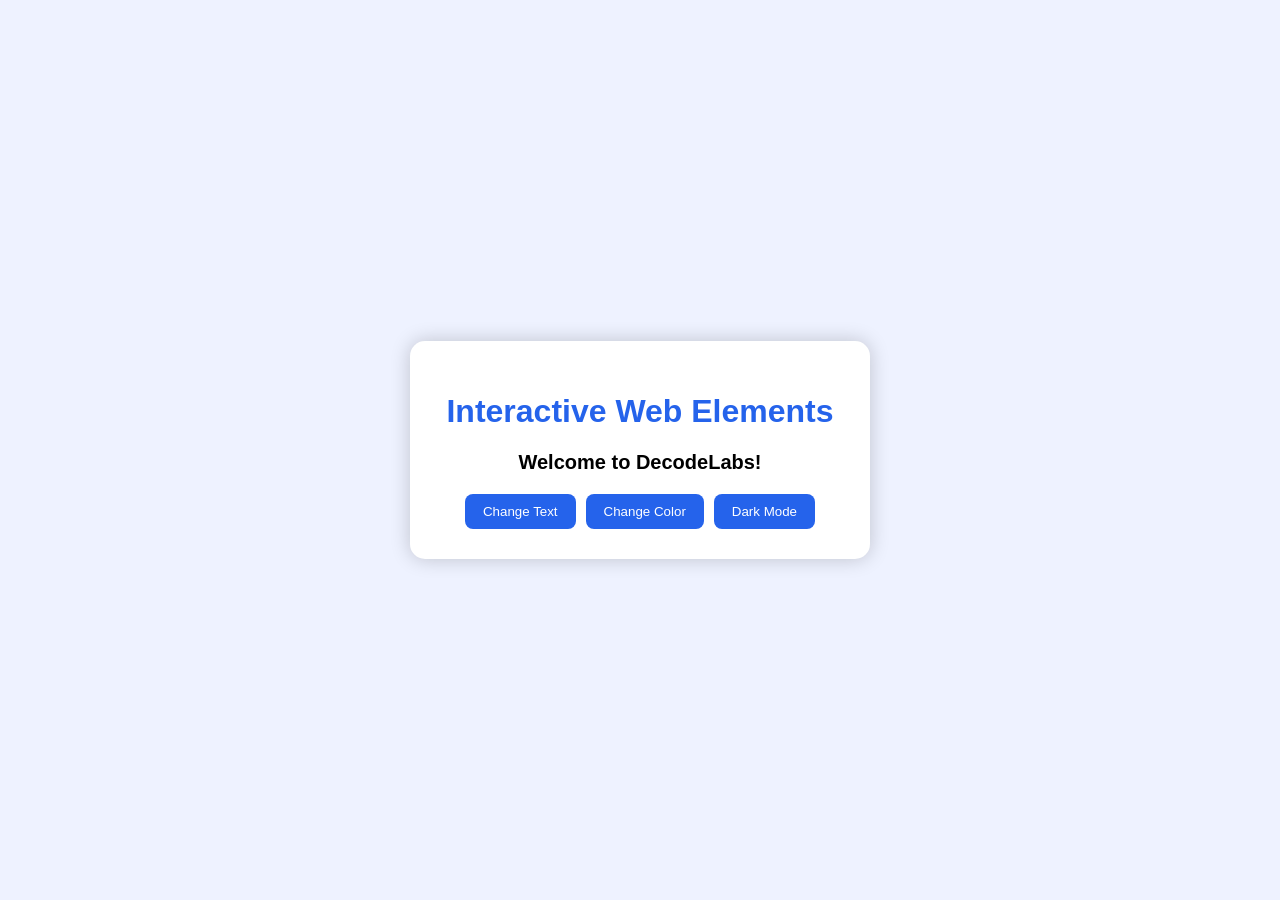
<file: proj3/index.html>
<!DOCTYPE html>
<html lang="en">
<head>
    <meta charset="UTF-8">
    <meta name="viewport" content="width=device-width, initial-scale=1.0">
    <title>Interactive Web Elements</title>
    <link rel="stylesheet" href="style.css">
</head>

<body>

<div class="container">
    <h1>Interactive Web Elements</h1>
    <p id="text">
        Welcome to DecodeLabs!
    </p>
    <div class="buttons">
        <button id="changeText">Change Text</button>
        <button id="changeColor">Change Color</button>
        <button id="darkMode">Dark Mode</button>
    </div>
</div>
<script src="script.js"></script>

</body>
</html>
</file>
<file: proj3/style.css>
body{
    margin:0;
    font-family:Arial, sans-serif;
    background:#eef2ff;
    display:flex;
    justify-content:center;
    align-items:center;
    height:100vh;
    transition:0.4s;
}

.container{
    background:white;
    padding:30px;
    border-radius:15px;
    box-shadow:0 0 20px rgba(0,0,0,0.2);
    text-align:center;
    width:400px;
}

h1{
    color:#2563eb;
}

p{
    font-size:20px;
    font-weight:bold;
}

.buttons{
    display:flex;
    flex-wrap:wrap;
    justify-content:center;
    gap:10px;
}

button{
    padding:10px 18px;
    border:none;
    background:#2563eb;
    color:white;
    border-radius:8px;
    cursor:pointer;
    transition:0.3s;
}

button:hover{
    background:#1d4ed8;
    transform:scale(1.05);
}

.dark{
    background:#1f2937;
    color:white;
}

.dark .container{
    background:#374151;
}

.dark h1{
    color:#60a5fa;
}
</file>
